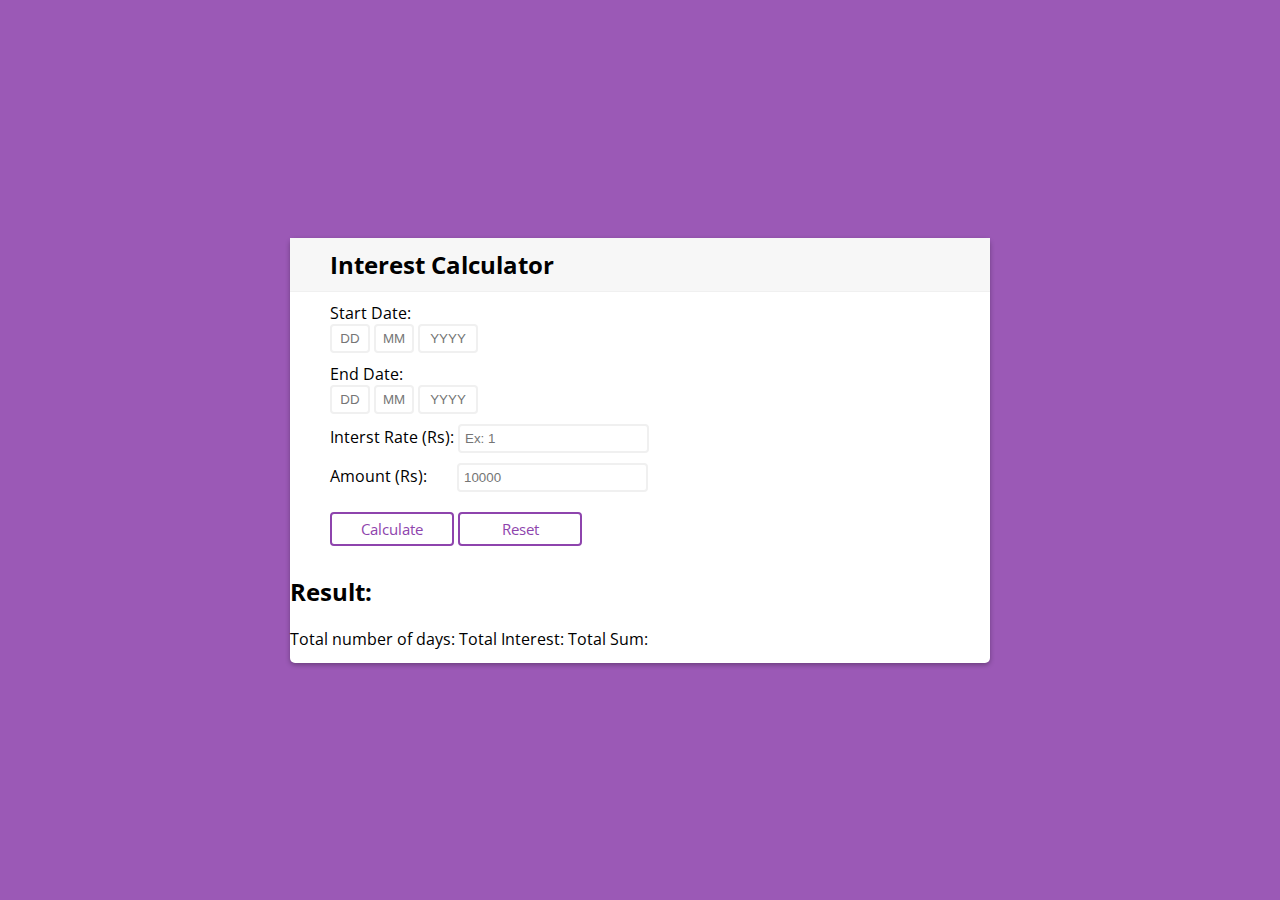
<file: index.html>
<!DOCTYPE html>

<head>
    <title>Interest Calcualtor</title>
    <link rel="stylesheet" href="style.css">
</head>

<body>
    <div class="container">
        <div class=header>
            <h2>Interest Calculator</h2>
        </div>
        <form id="form">
            <div class="form-control" id="startdate-container">
                <label for="startdate">Start Date: </label>
                <div class="startdate">
                    <input id="startdate-date" name="startdate" type="text" maxlength="2" placeholder="DD" autocomplete="off"></input>
                    <input id="startdate-month" name="startdate" type="text" maxlength="2" placeholder="MM" autocomplete="off"></input>
                    <input id="startdate-year" name="startdate" type="text" maxlength="4" placeholder="YYYY" autocomplete="off"></input>
                    <!---
                    <input id="startdate-date" name="startdate" type="text" maxlength="2" placeholder="DD" value="30"></input>
                    <input id="startdate-month" name="startdate" type="text" maxlength="2" placeholder="MM"  value="11"></input>
                    <input id="startdate-year" name="startdate" type="text" maxlength="4" placeholder="YYYY" value="2020"></input>
                    --->
                    <small>Error message</small>
                </div>

            </div>
            <div class="form-control" id="enddate-container">
                <label for="enddate">End Date: </label>
                <div class="enddate">

                    <input id="enddate-date" name="enddate" type="text" maxlength="2" placeholder="DD" autocomplete="off"></input>
                    <input id="enddate-month" name="enddate" type="text" maxlength="2" placeholder="MM" autocomplete="off"></input>
                    <input id="enddate-year" name="enddate" type="text" maxlength="4" placeholder="YYYY" autocomplete="off"></input>

                    <!---
                    <input id="enddate-date" name="enddate" type="text" maxlength="2" placeholder="DD" value="30"></input>
                    <input id="enddate-month" name="enddate" type="text" maxlength="2" placeholder="MM" value="12"></input>
                    <input id="enddate-year" name="enddate" type="text" maxlength="4" placeholder="YYYY" value="2020"></input>
                    -->
                    <small>Error message</small>
                </div>
            </div>
            <div class="form-control">
                <label for="interst-rate">Interst Rate (Rs): </label>
                <input id="interst-rate" name="interst-rate" type="text" placeholder="Ex: 1" autocomplete="off"></input>
                <small>Error message</small>
            </div>
            <div class="form-control">
                <label for="amount">Amount (Rs): </label>
                <input id="amount" name="amount" type="text" placeholder="10000" autocomplete="off"></input>
                <small>Error message</small>
            </div>
            <button class="button1">Calculate</button>
            <button class="button2" type="reset">Reset</button>
        </form>
        
        <h2 id="result-header">Result: </h2>  
        <div id="result-container">   
            
            <!--- 
            <div id= "result">
                <h2>Result: </h2>
            </div> 
            --->
            <span id="numberofdays">Total number of days:</span>
            <span id="interest">Total Interest: </span>
            <span id="total-amount">Total Sum:</span>
        </div>
    </div>
    <script src="calculator.js"></script>
</body>
</file>
<file: style.css>
@import url('https://fonts.googleapis.com/css?family=Muli&display=swap');
@import url('https://fonts.googleapis.com/css?family=Open+Sans:400,500&display=swap');
* {
    box-sizing: border-box;
}

body {
    background-color: #9b59b6;
    font-family: 'Open Sans', sans-serif;
    display: flex;
    align-items: center;
    justify-content: center;
    min-height: 100vh;
    margin: 0;
}

.container {
    background-color: #fff;
    border-radius: 5px;
    box-shadow: 0 2px 5px rgba(0, 0, 0, 0.3);
    height: 425px;
    width: 700Px;
}

.header {
    background-color: #f7f7f7;
    border-bottom:  1px solid #f0f0f0;
    padding: 10px 40px;
}
.header > h2 {
    margin: 0;
}
#form {
    padding: 10px 40px;
}

.form-control {
    margin-bottom: 10px;
}

.form-control > label {
   display:inline;
   margin-bottom: 40px;
}
.form-control > input, .form-control > div> input {
    display:inline;
    border:  2px solid #f0f0f0;
    border-radius: 4px;
    padding: 5px;
}
#startdate-year, #enddate-year, #startdate-month, #startdate-date,
#enddate-year, #enddate-month, #enddate-date {  
    width: 40px;
    text-align: center;
}
#startdate-year, #enddate-year{
    width: 60px;
}
#amount{
    position: relative;
    left: 26px;
}
small {
    visibility: hidden;
}
button {
    background-color: white;
    border: 2px solid #8e44ad;
    border-radius: 4px;
    color: #8e44ad;
    font-family: inherit;
    font-size: 15px;
    text-align:center;
    padding: 5px;
    width: 20%;
    margin-top: 10px;
    display: inline-block;
    transition-duration: 0.4s;
    cursor: pointer;
}

.button:hover {
    background-color: #8e44ad;
    color: white;
}

#result {
    padding: 10px 40px;
    display: block;
}
h4 {
    margin: 0;
}
#result span{
    display: block;
    font-family: inherit;
    color: red;
}
</file>
